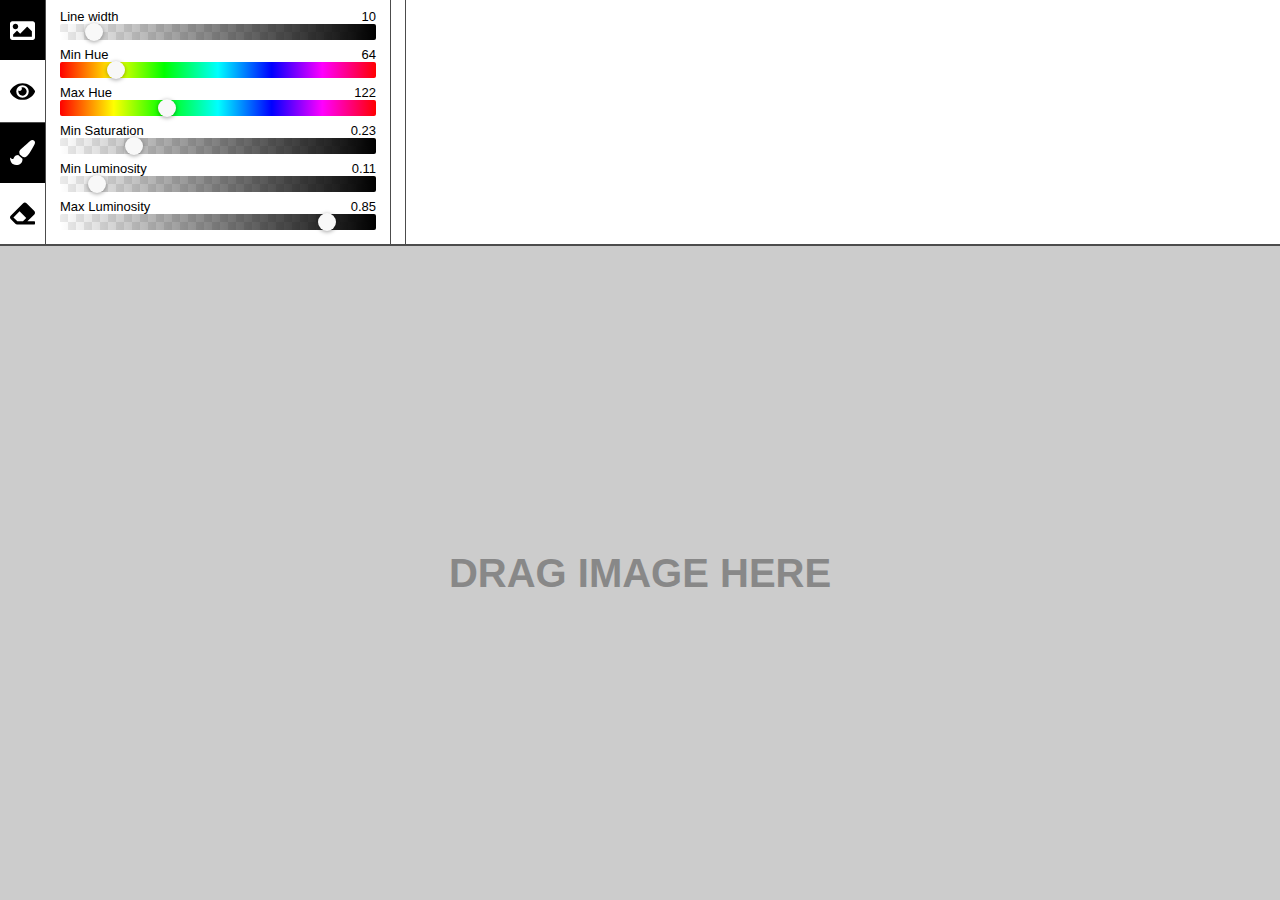
<file: green/index.html>
<!doctype html><html lang="en"><head><meta charset="utf-8"/><meta name="viewport" content="width=device-width,initial-scale=1"/><title>Plant finder</title><link href="/green/static/css/main.c66fe18d.chunk.css" rel="stylesheet"></head><body><noscript>You need to enable JavaScript to run this app.</noscript><div id="root"></div><script>!function(e){function r(r){for(var n,a,i=r[0],l=r[1],f=r[2],c=0,s=[];c<i.length;c++)a=i[c],Object.prototype.hasOwnProperty.call(o,a)&&o[a]&&s.push(o[a][0]),o[a]=0;for(n in l)Object.prototype.hasOwnProperty.call(l,n)&&(e[n]=l[n]);for(p&&p(r);s.length;)s.shift()();return u.push.apply(u,f||[]),t()}function t(){for(var e,r=0;r<u.length;r++){for(var t=u[r],n=!0,i=1;i<t.length;i++){var l=t[i];0!==o[l]&&(n=!1)}n&&(u.splice(r--,1),e=a(a.s=t[0]))}return e}var n={},o={1:0},u=[];function a(r){if(n[r])return n[r].exports;var t=n[r]={i:r,l:!1,exports:{}};return e[r].call(t.exports,t,t.exports,a),t.l=!0,t.exports}a.m=e,a.c=n,a.d=function(e,r,t){a.o(e,r)||Object.defineProperty(e,r,{enumerable:!0,get:t})},a.r=function(e){"undefined"!=typeof Symbol&&Symbol.toStringTag&&Object.defineProperty(e,Symbol.toStringTag,{value:"Module"}),Object.defineProperty(e,"__esModule",{value:!0})},a.t=function(e,r){if(1&r&&(e=a(e)),8&r)return e;if(4&r&&"object"==typeof e&&e&&e.__esModule)return e;var t=Object.create(null);if(a.r(t),Object.defineProperty(t,"default",{enumerable:!0,value:e}),2&r&&"string"!=typeof e)for(var n in e)a.d(t,n,function(r){return e[r]}.bind(null,n));return t},a.n=function(e){var r=e&&e.__esModule?function(){return e.default}:function(){return e};return a.d(r,"a",r),r},a.o=function(e,r){return Object.prototype.hasOwnProperty.call(e,r)},a.p="/green/";var i=this.webpackJsonpkiaragreen=this.webpackJsonpkiaragreen||[],l=i.push.bind(i);i.push=r,i=i.slice();for(var f=0;f<i.length;f++)r(i[f]);var p=l;t()}([])</script><script src="/green/static/js/2.cf79db7d.chunk.js"></script><script src="/green/static/js/main.ed14de46.chunk.js"></script></body></html>
</file>
<file: green/static/css/main.c66fe18d.chunk.css>
.canvas{width:100%;height:100%;position:absolute;top:0;left:0;cursor:crosshair}.imageData{display:flex;justify-content:space-between;margin:4px 0}.imageDataViewer.loading{display:flex;flex-direction:column;align-items:center;justify-content:center;font-size:25px}.imageData .key{margin-right:15px}.canvasWrapper{position:relative;flex:1 1;overflow:hidden}.root{display:flex;flex-direction:column;position:absolute;top:0;left:0;right:0;bottom:0;box-sizing:border-box}.topPart{display:flex;border-bottom:2px solid rgba(0,0,0,.7)}.settingsWrapper{padding:2px 7px 7px;-webkit-user-select:none;-ms-user-select:none;user-select:none}.settingsWrapper,.xWrapper{border-right:1px solid rgba(0,0,0,.7)}.xWrapper{display:flex;flex-direction:column}.xPart{flex:1 1;cursor:pointer;display:flex;align-items:center;font-size:25px;border-bottom:1px solid rgba(0,0,0,.7);padding:10px}.xPart:hover{background:#ccc}.xPart.selected{background-color:#000;color:#fff;border-bottom-color:#fff}.xPart:last-child{border-bottom:none}.imageDataViewer{border-right:1px solid rgba(0,0,0,.7);padding:7px}.labelWrapper{display:flex;justify-content:space-between}.colorPicker{margin:7px}body{padding:0;font-size:13px;margin:0;font-family:-apple-system,BlinkMacSystemFont,"Segoe UI",Roboto,Oxygen-Sans,Ubuntu,Cantarell,"Helvetica Neue",sans-serif}*{box-sizing:border-box}.placeholder.canvas{background:#ccc;color:#888;font-weight:700;font-size:40px;text-transform:uppercase;display:flex;flex-direction:column;align-items:center;justify-content:center}.dropZone{background:grey;position:fixed;top:0;left:0;width:100%;height:100%;display:none;z-index:100;opacity:.8}
/*# sourceMappingURL=main.c66fe18d.chunk.css.map */
</file>
